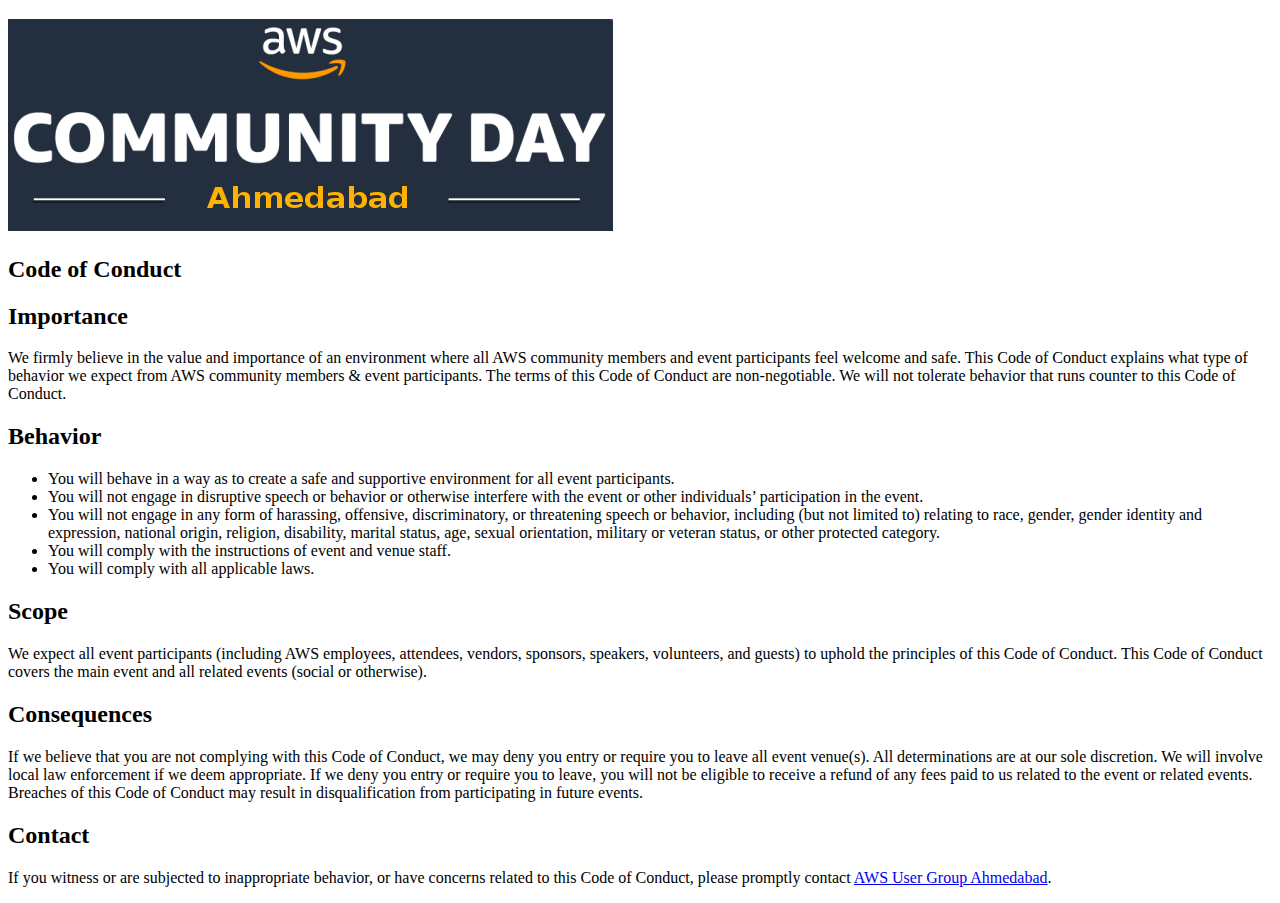
<file: code-of-conduct.html>
<!DOCTYPE html>
<html lang="en">

<head>
  <meta charset="utf-8">
  <meta http-equiv="X-UA-Compatible" content="IE=edge">
  <meta name="viewport" content="width=device-width, initial-scale=1">
  <meta name="description" content="">
  <meta name="author" content="">

  <link rel="icon" type="image/png" sizes="32x32" href="images/favicon-32x32.png" />
  <link rel="icon" type="image/png" sizes="16x16" href="images/favicon-16x16.png" />
  <link rel="apple-touch-icon" sizes="180x180" href="images/apple-touch-icon.png" />
  <link rel="manifest" href="images/site.webmanifest">
  <link rel="mask-icon" href="images/safari-pinned-tab.svg" color="#5bbad5">
  <link rel="shortcut icon" href="images/favicon.ico">
  <meta property="og:url" content="https://aws-community-ahmedabad.github.io/" />
  <meta property="og:type" content="website" />
  <meta property="og:title" content="AWS Community Day Ahmedabad 2022" />
  <meta property="og:description"
    content="AWS Community Day Ahmedabad 2022 is being organized by AWS User Group Ahmedabad. We're united by community-led learnings and diversified by the wide variety of tools and technologies closely knit with Amazon Web Services." />
  <meta property="og:image" content="https://aws-community-ahmedabad.github.io/images/AWS_CommunityDay_Ahmedabad.png" />
  <meta property="og:image:secure_url"
    content="https://aws-community-ahmedabad.github.io/images/AWS_CommunityDay_Ahmedabad.png" />

  <meta name="twitter:card" content="summary_large_image">
  <meta name="twitter:site" content="@awsahmcommunity">
  <meta name="twitter:creator" content="@ibhaveshgohel">
  <meta name="twitter:title" content="AWS Users Group Ahmedabad">
  <meta name="twitter:description"
    content="AWS Users Group Ahmedabad is volunteer driven, group of passionate Amazon Web Services (aka AWS) {Developers, Architects, Users, Evangelists} who meet to {share best practices, discuss up coming features, pit falls, etc} in Ahmedabad.">
  <meta name="twitter:image" content="https://aws-community-ahmedabad.github.io/images/AWS_CommunityDay_Ahmedabad.png">
  <link href="https://fonts.googleapis.com/icon?family=Material+Icons" rel="stylesheet">
  <title>Code of Conduct - AWS Community Day 2019</title>
  <!-- MAIN CSS FILES===================================
	======================================================= -->
  <link rel="stylesheet" href="https://doplrafkvxyec.cloudfront.net/assets/css/bootstrap.min.css">
  <link rel="stylesheet" href="https://doplrafkvxyec.cloudfront.net/assets/css/font-awesome.min.css">
  <link rel="stylesheet" href="https://doplrafkvxyec.cloudfront.net/assets/css/line-icons.min.css">
  <link rel="stylesheet" href="https://doplrafkvxyec.cloudfront.net/assets/css/owl.carousel.css">
  <link rel="stylesheet" href="https://doplrafkvxyec.cloudfront.net/assets/css/owl.theme.css">
  <link rel="stylesheet" href="https://doplrafkvxyec.cloudfront.net/assets/css/owl.transitions.css">
  <link rel="stylesheet" href="https://doplrafkvxyec.cloudfront.net/assets/css/animate.css">
  <!-- CUSTOM STYLE	-->
  <link id="theme" rel="stylesheet" href="https://doplrafkvxyec.cloudfront.net/assets/css/theme.css">
  <link rel="stylesheet" href="https://doplrafkvxyec.cloudfront.net/assets/css/style1.css">
  <link rel="stylesheet" href="https://doplrafkvxyec.cloudfront.net/assets/css/responsive.css">

  <link href="https://maxcdn.bootstrapcdn.com/font-awesome/4.7.0/css/font-awesome.min.css" rel="stylesheet"
    integrity="sha384-wvfXpqpZZVQGK6TAh5PVlGOfQNHSoD2xbE+QkPxCAFlNEevoEH3Sl0sibVcOQVnN" crossorigin="anonymous">

  <style>
    .table>thead>tr>th,
    .table>thead>tr>td,
    .table>tbody>tr>th,
    .table>tbody>tr>td,
    .table>tfoot>tr>th,
    .table>tfoot>tr>td {
      padding: 10px 4px
    }

    #shareImg:hover {
      opacity: 0.8;
      cursor: pointer;
    }
  </style>

</head>
<!-- .theme-option-->

<body id="page-top" data-spy="scroll" data-target=".navbar-fixed-top">

  <!--  banner slider end  -->
  <section id="main-banner">

    <div class="container">
      <div class="row">
        <div class="col-md-6 col-sm-6 col-xs-12 col-md-offset-3 col-sm-offset-3">
          <div class="banner-main">

            <h3 class="lg-title">
              <img src="images/community-day-logo.png" class="img-responsive">
            </h3>

            <h2>Code of Conduct</h2>

          </div>
        </div>


      </div>
      <!-- row end  -->

    </div>
    <!-- container end  -->
  </section>
  <!-- section slider end	-->

  <!-- section code of conduct Start	-->
  <section id="section-conduct" class="section-padding ">
    <div class="container">
      <div class="row">

        <div class="col-md-12 col-sm-12">
          <div class="about-intro-1">
            <h2>Importance</h2>
            <p>
              We firmly believe in the value and importance of an environment where all AWS community members and event
              participants feel welcome and safe. This Code of Conduct explains what type of behavior we expect from AWS
              community members & event participants. The terms of this Code of Conduct are non-negotiable. We will not
              tolerate behavior that runs counter to this Code of Conduct.
            </p>

            <p>
            <h2>Behavior</h2>
            <ul>
              <li>You will behave in a way as to create a safe and supportive environment for all event participants.
              </li>
              <li>You will not engage in disruptive speech or behavior or otherwise interfere with the event or other
                individuals’ participation in the event.</li>
              <li>You will not engage in any form of harassing, offensive, discriminatory, or threatening speech or
                behavior, including (but not limited to) relating to race, gender, gender identity and expression,
                national origin, religion, disability, marital status, age, sexual orientation, military or veteran
                status, or other protected category.</li>
              <li>You will comply with the instructions of event and venue staff.</li>
              <li>You will comply with all applicable laws.</li>
            </ul>

            </p>

            <p>
            <h2>Scope</h2>
            <p>We expect all event participants (including AWS employees, attendees, vendors, sponsors, speakers,
              volunteers, and guests) to uphold the principles of this Code of Conduct. This Code of Conduct covers the
              main event and all related events (social or otherwise).</p>
            </p>

            <p>
            <h2>Consequences</h2>
            <p>If we believe that you are not complying with this Code of Conduct, we may deny you entry or require you
              to leave all event venue(s). All determinations are at our sole discretion. We will involve local law
              enforcement if we deem appropriate.

              If we deny you entry or require you to leave, you will not be eligible to receive a refund of any fees
              paid to us related to the event or related events. Breaches of this Code of Conduct may result in
              disqualification from participating in future events.</p>
            </p>

            <p>
            <h2>Contact</h2>
            <p>If you witness or are subjected to inappropriate behavior, or have concerns related to this Code of
              Conduct, please promptly contact <a href="https://www.meetup.com/Ahmedabad-Amazon-AWS-Cloud-Meetup/"
                target="_blank">AWS User Group Ahmedabad</a>.
            </p>

          </div>
        </div>
      </div>
      <!-- row end  -->
    </div>
    <!-- container end  -->
  </section>
  <!-- section code of conduct end	-->

  <!-- Jquery plugin files	-->
  <script src="https://doplrafkvxyec.cloudfront.net/assets/js/jquery.min.js"></script>
  <script src="https://doplrafkvxyec.cloudfront.net/assets/js/bootstrap.min.js"></script>
  <script src="https://doplrafkvxyec.cloudfront.net/assets/js/jquery.easing.1.3.min.js"></script>
  <script src="https://doplrafkvxyec.cloudfront.net/assets/js/owl.carousel.js"></script>
  <script src="https://doplrafkvxyec.cloudfront.net/assets/js/wow.min.js"></script>
  <!-- CUSTOM JS FILE	-->
  <script src="https://doplrafkvxyec.cloudfront.net/assets/js/custom.js"></script>

</body>

</html>
</file>
